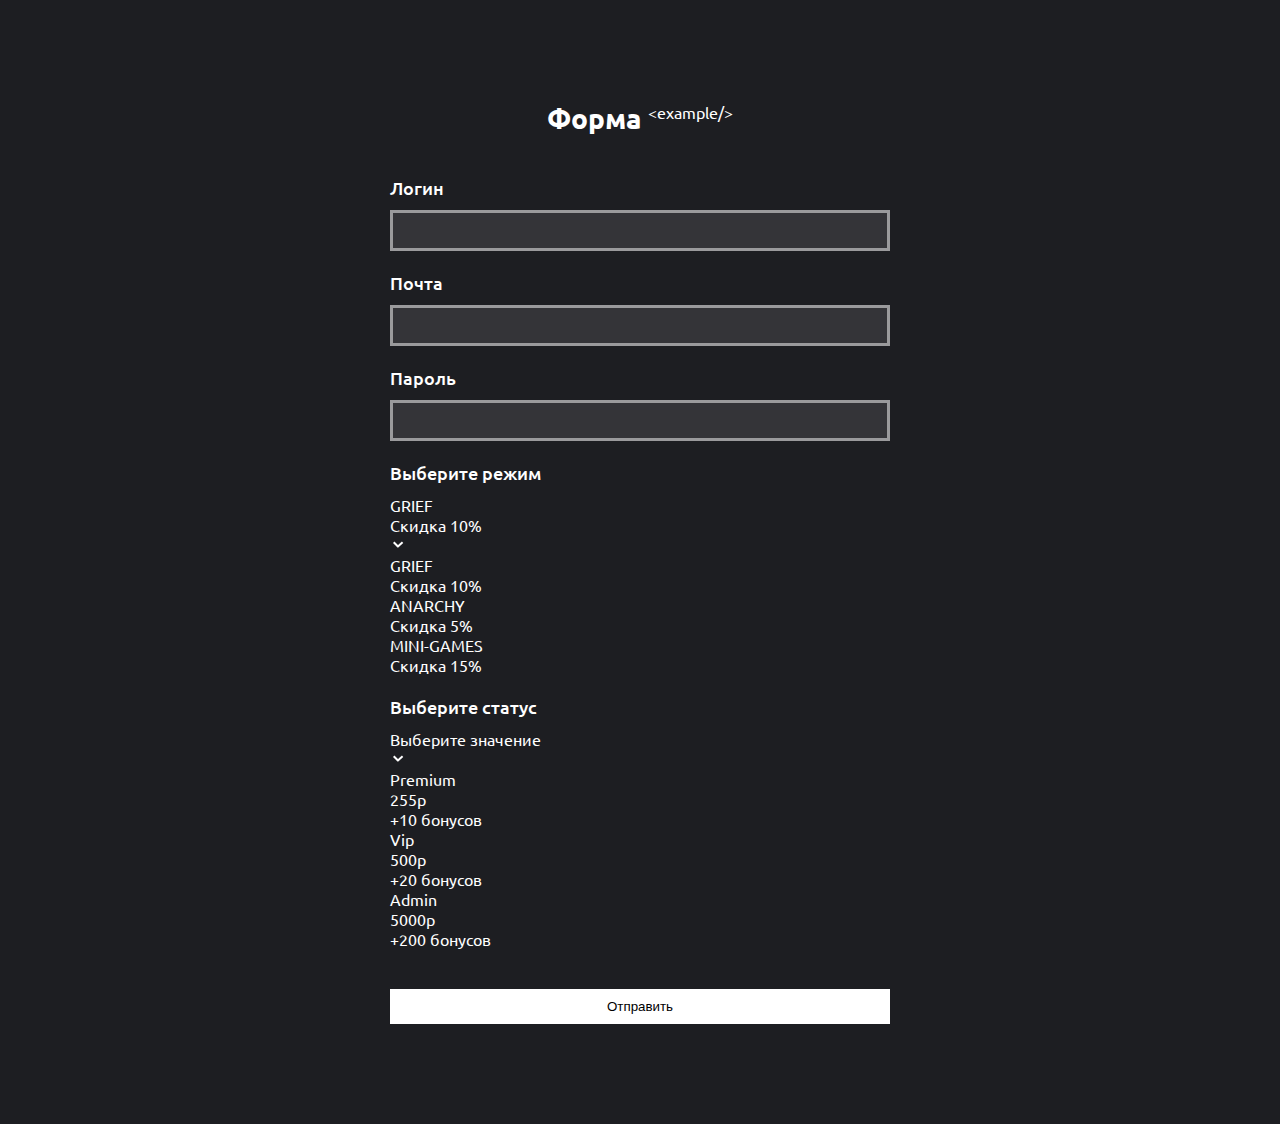
<file: src/example/index.html>
<!DOCTYPE html>
<html lang="ru">
<head>
    <meta charset="UTF-8">
    <meta http-equiv="X-UA-Compatible" content="IE=edge">
    <meta name="viewport" content="width=device-width, initial-scale=1.0">
    <title>YSelect</title>
    <link rel="stylesheet" href="./main.css">
</head>
<body>
    <div class="wrapper">
        <form method="GET">
          <div class="title">Форма <sup>&lt;example/&gt;</sup></div>
          
          <div class="field-box">
            <div class="field">
              <label for="login" class="label">Логин</label>
              <input id="login" name="login" type="text" class="input">
            </div>

            <div class="field">
              <label for="email" class="label">Почта</label>
              <input id="email" name="email" type="email" class="input">
            </div>
      
            <div class="field">
              <label for="password" class="label">Пароль</label>
              <input id="password" name="password" type="password" class="input">
            </div>
            
            <div class="field">
              <label for="" class="label">Выберите режим</label>

              <div ysel-name="mode" ysel-default="1" class="select">
                <div ysel-header class="select-header">
                  <div ysel-property="value" class="select-header__value"></div>
                  <div ysel-property="sale" class="select-header__sale"></div>
                  <svg class="select-header__icon" width="15" height="15" viewBox="0 0 15 15" stroke="white" xmlns="http://www.w3.org/2000/svg">
                    <line x1="3.70711" y1="5.29289" x2="8.22979" y2="9.81557" stroke-width="2"/>
                    <line x1="7.32893" y1="10.0115" x2="12.5799" y2="5.25861" stroke-width="2"/>
                  </svg>
                </div>
                
                <div class="select-content">
                  <div ysel-item="1" class="select-content__item">
                    <div ysel-property="value" class="select-content__value">GRIEF</div>
                    <div ysel-property="sale" class="select-header__sale">Скидка 10%</div>
                  </div>
                  <div ysel-item="2" class="select-content__item">
                    <div ysel-property="value" class="select-content__value">ANARCHY</div>
                    <div ysel-property="sale" class="select-header__sale">Скидка 5%</div>
                  </div>
                  <div ysel-item="3" class="select-content__item">
                    <div ysel-property="value" class="select-content__value">MINI-GAMES</div>
                    <div ysel-property="sale" class="select-header__sale">Скидка 15%</div>
                  </div>
                </div>
              </div>
            </div>
            
            <div class="field">
              <label for="" class="label">Выберите статус</label>

              <div ysel-name="status" class="select">
                <div ysel-header class="select-header">
                  <div ysel-property="value" class="select-header__value">Выберите значение</div>
                  <div ysel-property="price" class="select-header__price"></div>
                  <div ysel-property="bonus" class="select-header__price"></div>
                  <svg class="select-header__icon" width="15" height="15" viewBox="0 0 15 15" stroke="white" xmlns="http://www.w3.org/2000/svg">
                    <line x1="3.70711" y1="5.29289" x2="8.22979" y2="9.81557" stroke-width="2"/>
                    <line x1="7.32893" y1="10.0115" x2="12.5799" y2="5.25861" stroke-width="2"/>
                  </svg>
                </div>
                
                <div class="select-content">
                  <div ysel-item="1" class="select-content__item">
                    <div ysel-property="value" class="select-content__value">Premium</div>
                    <div ysel-property="price" class="select-content__price">255p</div>
                    <div ysel-property="bonus" class="select-content__price">+10 бонусов</div>
                  </div>
                  <div ysel-item="2" class="select-content__item">
                    <div ysel-property="value" class="select-content__value">Vip</div>
                    <div ysel-property="price" class="select-content__price">500p</div>
                    <div ysel-property="bonus" class="select-content__price">+20 бонусов</div>
                  </div>
                  <div ysel-item="3" class="select-content__item">
                    <div ysel-property="value" class="select-content__value">Admin</div>
                    <div ysel-property="price" class="select-content__price">5000p</div>
                    <div ysel-property="bonus" class="select-content__price">+200 бонусов</div>
                  </div>
                </div>
              </div>
            </div>
          </div>

          <button class="button">Отправить</button>
        </form>
      </div>

    <script src="../ysel.js"></script>
</body>
</html>
</file>
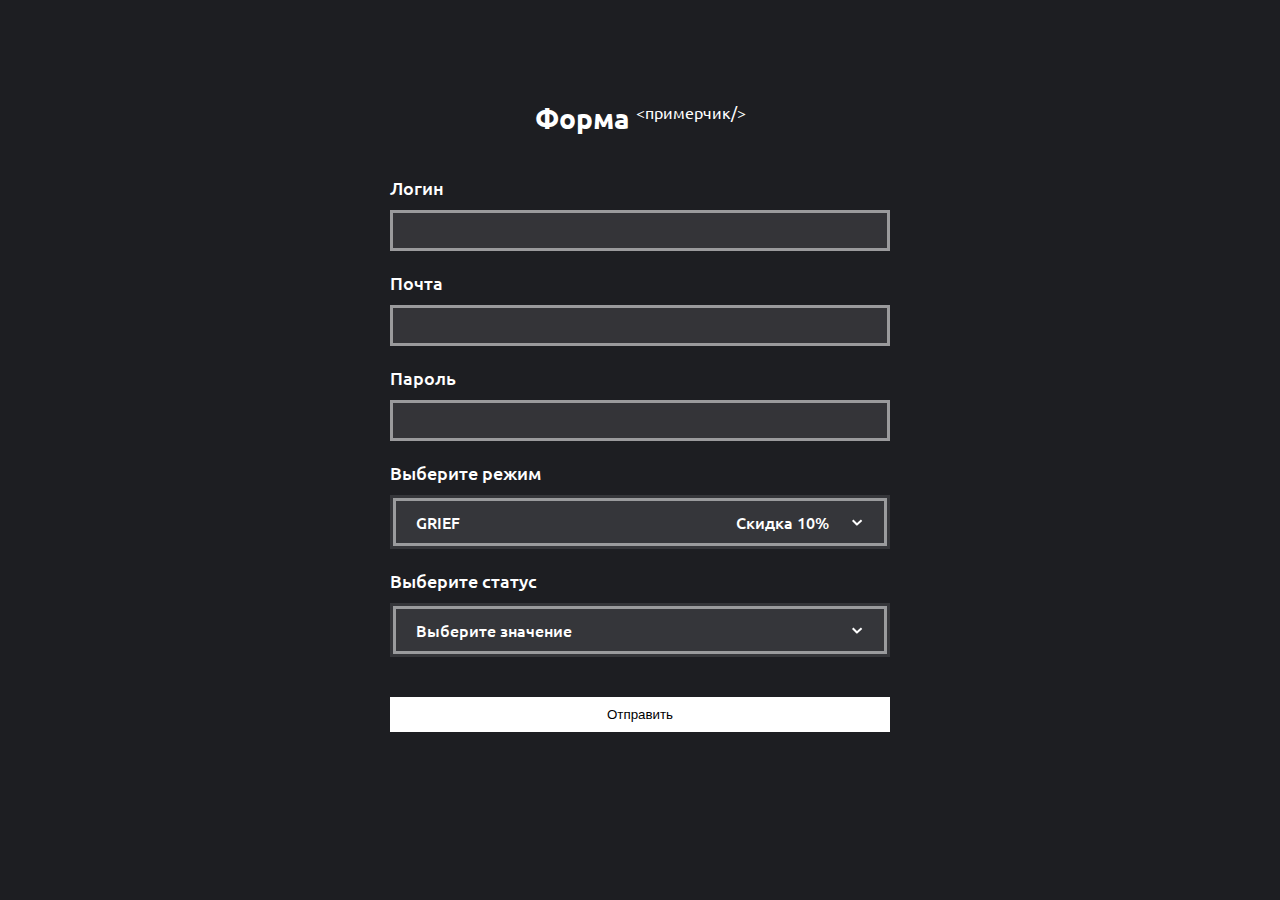
<file: src/test/index.html>
<!DOCTYPE html>
<html lang="ru">
<head>
    <meta charset="UTF-8">
    <meta http-equiv="X-UA-Compatible" content="IE=edge">
    <meta name="viewport" content="width=device-width, initial-scale=1.0">
    <title>Selecter</title>
    <link rel="stylesheet" href="./main.css">
</head>
<body>
    <div class="wrapper">
        <form action="GET">
          <div class="title">Форма <sup>&lt;примерчик/&gt;</sup></div>
          
          <div class="field-box">
            <div class="field">
              <label for="login" class="label">Логин</label>
              <input id="login" name="login" type="text" class="input">
            </div>

            <div class="field">
              <label for="email" class="label">Почта</label>
              <input id="email" name="email" type="email" class="input">
            </div>
      
            <div class="field">
              <label for="password" class="label">Пароль</label>
              <input id="password" name="password" type="password" class="input">
            </div>
            
            <div class="field">
              <label for="" class="label">Выберите режим</label>

              <ysel ysel-name="mode" ysel-default="1" class="select">
                <div ysel-header class="select-header">
                  <div ysel-property="value" class="select-header__value"></div>
                  <div ysel-property="sale" class="select-header__sale"></div>
                  <svg class="select-header__icon" width="15" height="15" viewBox="0 0 15 15" stroke="white" xmlns="http://www.w3.org/2000/svg">
                    <line x1="3.70711" y1="5.29289" x2="8.22979" y2="9.81557" stroke-width="2"/>
                    <line x1="7.32893" y1="10.0115" x2="12.5799" y2="5.25861" stroke-width="2"/>
                  </svg>
                </div>
                
                <div class="select-content">
                  <div ysel-item="1" class="select-content__item">
                    <div ysel-property="value" class="select-content__value">GRIEF</div>
                    <div ysel-property="sale" class="select-header__sale">Скидка 10%</div>
                  </div>
                  <div ysel-item="2" class="select-content__item">
                    <div ysel-property="value" class="select-content__value">ANARCHY</div>
                    <div ysel-property="sale" class="select-header__sale">Скидка 5%</div>
                  </div>
                  <div ysel-item="3" class="select-content__item">
                    <div ysel-property="value" class="select-content__value">MINI-GAMES</div>
                    <div ysel-property="sale" class="select-header__sale">Скидка 15%</div>
                  </div>
                </div>
              </ysel>
            </div>
            
            <div class="field">
              <label for="" class="label">Выберите статус</label>

              <ysel ysel-name="status" class="select">
                <div ysel-header class="select-header">
                  <div ysel-property="value" class="select-header__value">Выберите значение</div>
                  <div ysel-property="price" class="select-header__price"></div>
                  <div ysel-property="bonus" class="select-header__price"></div>
                  <svg class="select-header__icon" width="15" height="15" viewBox="0 0 15 15" stroke="white" xmlns="http://www.w3.org/2000/svg">
                    <line x1="3.70711" y1="5.29289" x2="8.22979" y2="9.81557" stroke-width="2"/>
                    <line x1="7.32893" y1="10.0115" x2="12.5799" y2="5.25861" stroke-width="2"/>
                  </svg>
                </div>
                
                <div class="select-content">
                  <div ysel-item="1" class="select-content__item">
                    <div ysel-property="value" class="select-content__value">Premium</div>
                    <div ysel-property="price" class="select-content__price">255p</div>
                    <div ysel-property="bonus" class="select-content__price">+10 бонусов</div>
                  </div>
                  <div ysel-item="2" class="select-content__item">
                    <div ysel-property="value" class="select-content__value">Vip</div>
                    <div ysel-property="price" class="select-content__price">500p</div>
                    <div ysel-property="bonus" class="select-content__price">+20 бонусов</div>
                  </div>
                  <div ysel-item="3" class="select-content__item">
                    <div ysel-property="value" class="select-content__value">Admin</div>
                    <div ysel-property="price" class="select-content__price">5000p</div>
                    <div ysel-property="bonus" class="select-content__price">+200 бонусов</div>
                  </div>
                </div>
              </ysel>
            </div>
          </div>

          <button class="button">Отправить</button>
        </form>
      </div>

    <script src="../ysel.js"></script>
</body>
</html>
</file>
<file: src/example/main.css>
@import url('https://fonts.googleapis.com/css2?family=Ubuntu:wght@300;400;500;700&display=swap');

* {
  padding: 0;
  margin: 0;
  box-sizing: border-box;
}

body {
  font-family: 'Ubuntu', sans-serif;
  background-color: #1d1e22;
  color: #ffffff;
}

.wrapper {
  max-width: 500px;
  margin: 0 auto;
  padding-top: 100px;
  padding-bottom: 100px;
}

.title {
  font-size: 28px;
  font-weight: 700;
  text-align: center;
  margin-bottom: 40px;
}

.title sup {
  font-size: 16px;
  font-weight: 400;
}

.field-box, .field {
  display: flex;
  flex-direction: column;
}

.field-box {
  gap: 20px;
  margin-bottom: 40px;
}

.field {
  gap: 10px;
}

.label {
  font-size: 18px;
  font-weight: 500;
}

.input {
  border: 3px solid rgba(255, 255, 255, .5);
  background-color: rgba(255, 255, 255, .1);
  outline: none;
  padding: 10px 20px;
  
  color: #ffffff;
}

.button {
  width: 100%;
  padding: 10px;
  background-color: #ffffff;
  outline: none;
  border: none;
  cursor: pointer;
}

/* Preparing... */
</file>
<file: src/test/main.css>
@import url('https://fonts.googleapis.com/css2?family=Ubuntu:wght@300;400;500;700&display=swap');

* {
  padding: 0;
  margin: 0;
  box-sizing: border-box;
}

body {
  font-family: 'Ubuntu', sans-serif;
  background-color: #1d1e22;
  color: #ffffff;
}

.wrapper {
  max-width: 500px;
  margin: 0 auto;
  padding-top: 100px;
  padding-bottom: 100px;
}

.title {
  font-size: 28px;
  font-weight: 700;
  text-align: center;
  margin-bottom: 40px;
}

.title sup {
  font-size: 16px;
  font-weight: 400;
}

.field-box, .field {
  display: flex;
  flex-direction: column;
}

.field-box {
  gap: 20px;
  margin-bottom: 40px;
}

.field {
  gap: 10px;
}

.label {
  font-size: 18px;
  font-weight: 500;
}

.input {
  border: 3px solid rgba(255, 255, 255, .5);
  background-color: rgba(255, 255, 255, .1);
  outline: none;
  padding: 10px 20px;
  
  color: #ffffff;
}

.button {
  width: 100%;
  padding: 10px;
  background-color: #ffffff;
  outline: none;
  border: none;
  cursor: pointer;
}

/* YAGATov SelectER */
.select {
  border: 3px solid rgba(255, 255, 255, .1);
  background-color: rgba(255, 255, 255, .01);
  cursor: pointer;
}

.select-header {
  border: 3px solid rgba(255, 255, 255, .5);
  background-color: rgba(255, 255, 255, .1);
  padding: 10px 20px;
  display: flex;
  justify-content: space-between;
  align-items: center;
}

.select-header__icon {
  transition: transform .3s ease;
}

.select-header__value, .select-header__sale {
  font-weight: 500;
  font-size: 16px;
}

.select-header__value, .select-content__value {
  flex-grow: 1;
}

.select-header__price, .select-header__sale, .select-content__price, .select-content__sale {
  margin-right: 20px;
}

.select-content {
  display: none;
}

.select.active .select-content {
  display: block;
}

.select.active .select-header__icon {
  transform: rotate(180deg);
}

.select-content__item {
  display: flex;
  align-items: center;
  justify-content: space-between;
  border: 2px solid rgba(255, 255, 255, .1);
  background-color: rgba(255, 255, 255, .01);
  padding: 10px 20px;
}
</file>
